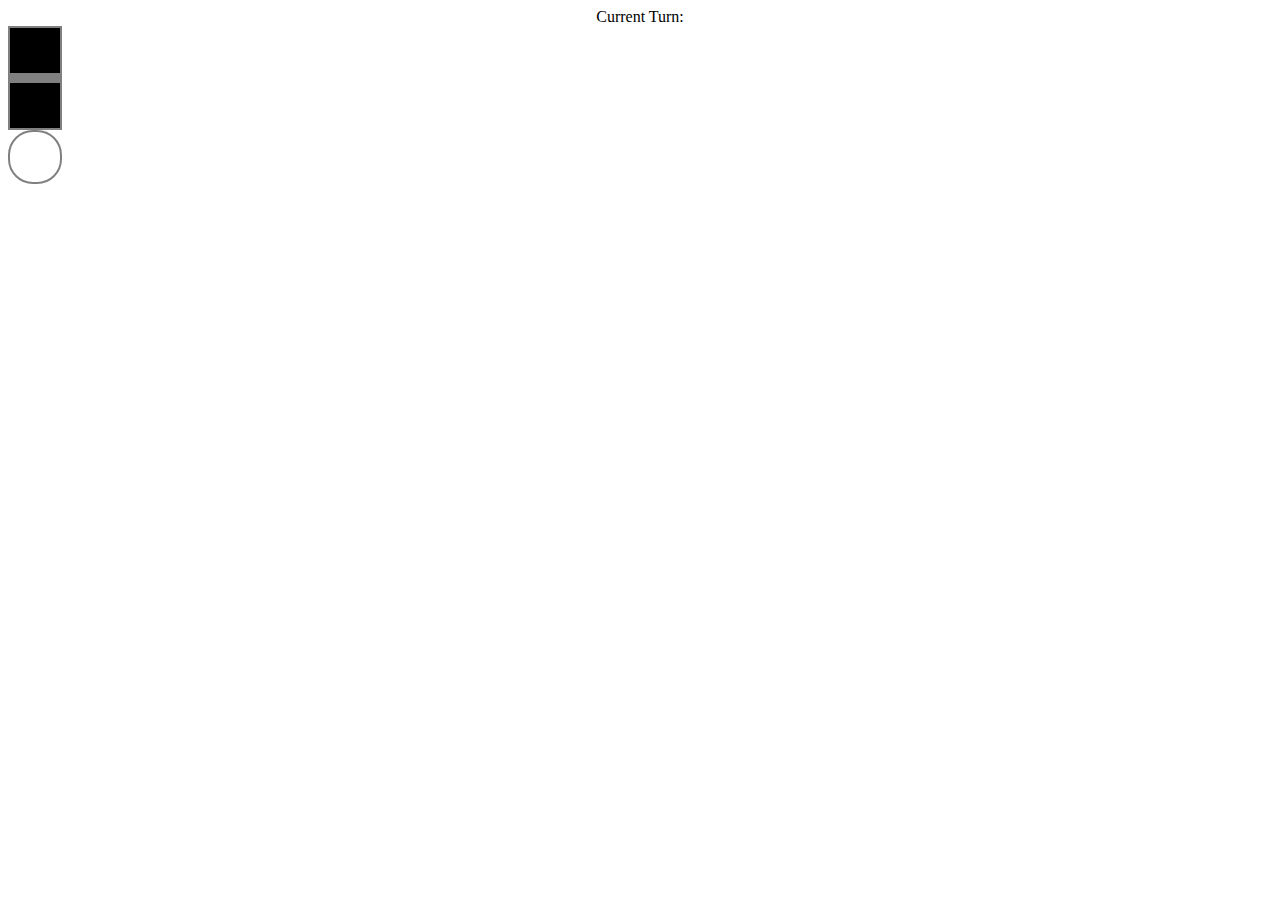
<file: Quarto.html>
<!DOCTYPE html>
<html lang="en">

<head>
    <meta charset="UTF-8">
    <title>Quarto</title>

    <link rel="stylesheet" href="quarto-style.css">

</head>

<body>
    <center>Current Turn:
        <div id="current-turn"></div>
    </center>

    <div class="piece black tall square striped">
        <div class="stripe"></div>
    </div>
    
    <div class="piece white short round unstriped">
        <div class="stripe"></div>
    </div>
    
</body>

</html>
</file>
<file: quarto-style.css>
.piece{
  width:50px;
  border: gray 2px solid;
  background: white;
  height: 50px;  
}
.black{
  background: black;
}
.tall{
  height: 100px;
}
.round{
  border-radius: 25px;
}
.stripe{
  display: none;
  background: gray;
  height: 10px;
  position: relative;
  top: 20px;
}
.tall.striped > .stripe{  
  top: 45px;
}
.striped > .stripe{
  display: block;
}
</file>
